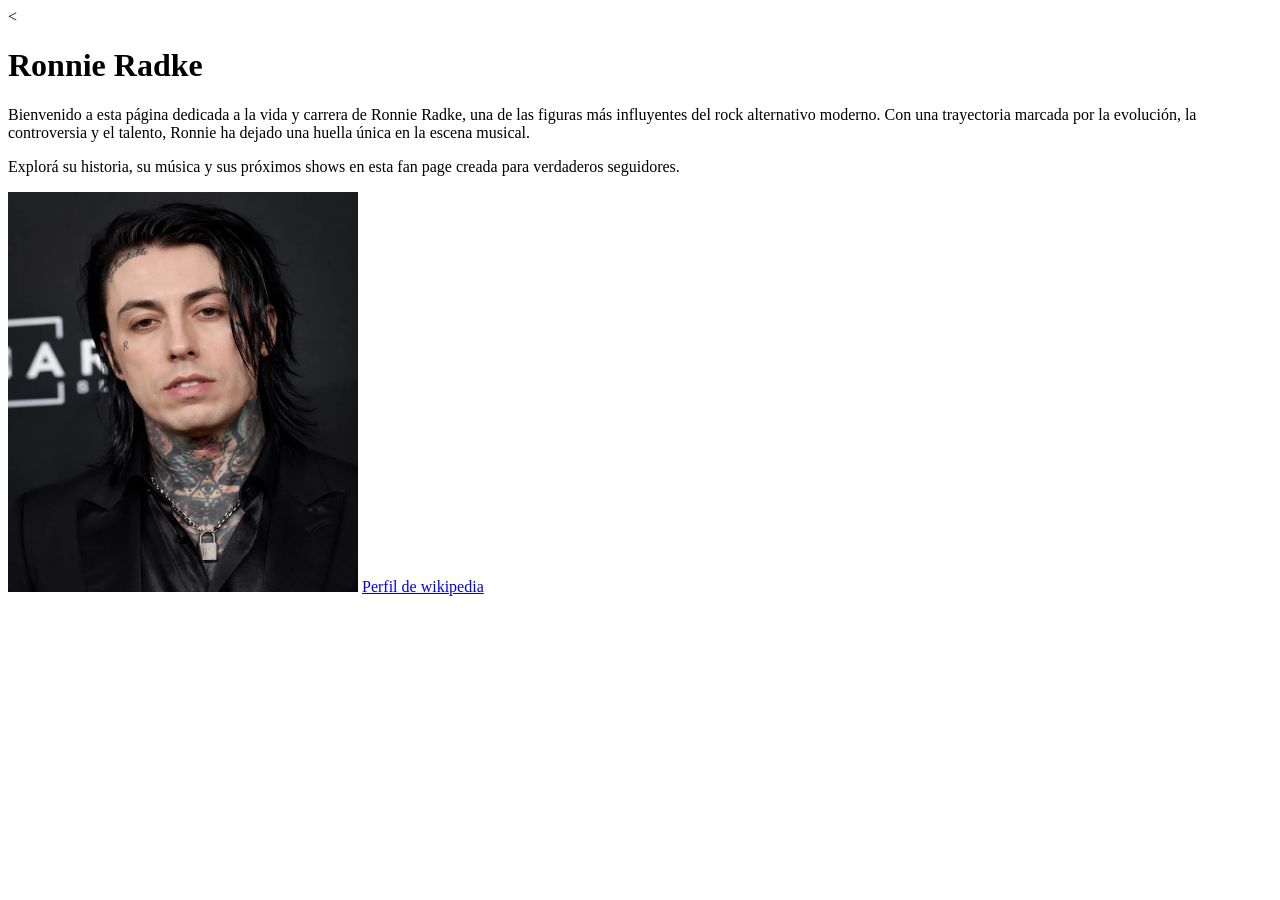
<file: index.html>
<<!DOCTYPE html>
<html>
<head>
	<meta charset="utf-8">
	<meta name="viewport" content="width=device-width, initial-scale=1">
	<title>Ronnie Radke Fanpage</title>
</head>
<body>
<h1>Ronnie Radke</h1>
<p>Bienvenido a esta página dedicada a la vida y carrera de Ronnie Radke, una de las figuras más influyentes del rock alternativo moderno. Con una trayectoria marcada por la evolución, la controversia y el talento, Ronnie ha dejado una huella única en la escena musical.</p>

<p>Explorá su historia, su música y sus próximos shows en esta fan page creada para verdaderos seguidores.</p>
<img src="img1.webp" alt="Ronnie Radke" height="400" width="350"> 
<a href="https://es.wikipedia.org/wiki/Ronnie_Radke"> Perfil de wikipedia </a>
</body>
</html>
</file>
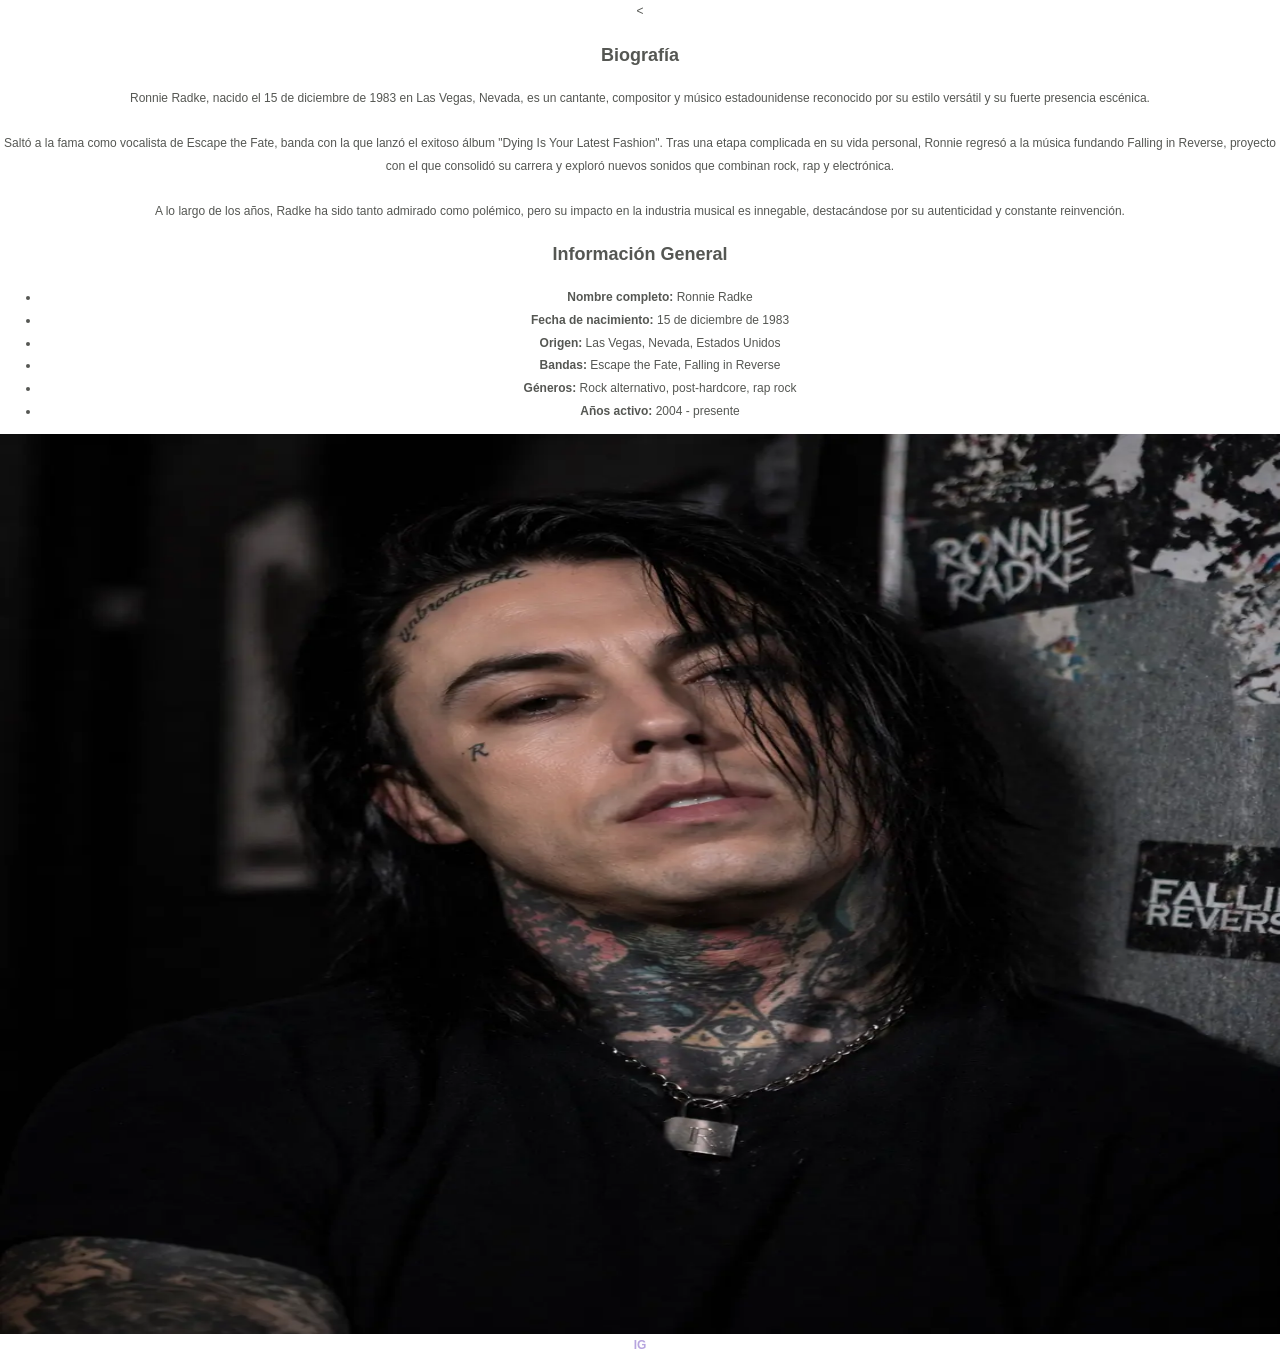
<file: bio.html>
<<!DOCTYPE html>
<html>
<head>
  <link rel="stylesheet" type="text/css" href="css/style.css">
	<meta charset="utf-8">
	<meta name="viewport" content="width=device-width, initial-scale=1">
	<title> Bio de Ronnie Radke</title>
</head>
<body>
<h2>Biografía</h2>
<p>Ronnie Radke, nacido el 15 de diciembre de 1983 en Las Vegas, Nevada, es un cantante, compositor y músico estadounidense reconocido por su estilo versátil y su fuerte presencia escénica. <br><br>


Saltó a la fama como vocalista de Escape the Fate, banda con la que lanzó el exitoso álbum "Dying Is Your Latest Fashion". Tras una etapa complicada en su vida personal, Ronnie regresó a la música fundando Falling in Reverse, proyecto con el que consolidó su carrera y exploró nuevos sonidos que combinan rock, rap y electrónica. <br><br>
A lo largo de los años, Radke ha sido tanto admirado como polémico, pero su impacto en la industria musical es innegable, destacándose por su autenticidad y constante reinvención.
<h2>Información General</h2>
<ul>
  <li><strong>Nombre completo:</strong> Ronnie Radke</li>
  <li><strong>Fecha de nacimiento:</strong> 15 de diciembre de 1983</li>
  <li><strong>Origen:</strong> Las Vegas, Nevada, Estados Unidos</li>
  <li><strong>Bandas:</strong> Escape the Fate, Falling in Reverse</li>
  <li><strong>Géneros:</strong> Rock alternativo, post-hardcore, rap rock</li>
  <li><strong>Años activo:</strong> 2004 - presente</li>
</ul>
<img class="image" src="img2.webp" alt="Ronnie Radke" height="400" width="350">
<a href="https://www.instagram.com/fvckronnieradke/"> IG </a>
</body>
</html>
</file>
<file: css/style.css>
/* css Zen Garden default style v1.02 */
/* css released under Creative Commons License - http://creativecommons.org/licenses/by-nc-sa/1.0/  */

/* This file based on 'Tranquille' by Dave Shea */
/* You may use this file as a foundation for any new work, but you may find it easier to start from scratch. */
/* Not all elements are defined in this file, so you'll most likely want to refer to the xhtml as well. */

/* Your images should be linked as if the CSS file sits in the same folder as the images. ie. no paths. */


/* basic elements */
html {
	margin: 0;
	padding: 0;
	}
body { 
	font: 75% georgia, sans-serif;
	line-height: 1.88889;
	text-align: center;
	color: #555753; 
	background: #fff url(http://csszengarden.com/001/blossoms.jpg) no-repeat bottom right; 
	margin: 0; 
	padding: 0;
	}
.image {

	width: 100%;
	height: 100%;
}
p { 
	margin-top: 0; 
	
	}
h3 { 
	font: italic normal 1.4em georgia, sans-serif;
	letter-spacing: 1px; 
	margin-bottom: 0; 
	color: #7D775C;
	}
a:link { 
	font-weight: bold; 
	text-decoration: none; 
	color: #B7A5DF;
	}
a:visited { 
	font-weight: bold; 
	text-decoration: none; 
	color: #D4CDDC;
	}
a:hover, a:focus, a:active { 
	text-decoration: underline; 
	color: #9685BA;
	}
abbr {
	border-bottom: none;
	}


/* specific divs */
.page-wrapper { 
	background: url(http://csszengarden.com/001/zen-bg.jpg) no-repeat top left; 
	padding: 0 175px 0 110px;  
	margin: 0; 
	position: relative;
	}

.intro { 
	min-width: 470px;
	width: 100%;
	}

header h1 { 
	background: transparent url(http://csszengarden.com/001/h1.gif) no-repeat top left;
	margin-top: 10px;
	display: block;
	width: 219px;
	height: 87px;
	float: left;

	text-indent: 100%;
	white-space: nowrap;
	overflow: hidden;
	}
header h2 { 
	background: transparent url(http://csszengarden.com/001/h2.gif) no-repeat top left; 
	margin-top: 58px; 
	margin-bottom: 40px; 
	width: 200px; 
	height: 18px; 
	float: right;

	text-indent: 100%;
	white-space: nowrap;
	overflow: hidden;
	}
header {
	padding-top: 20px;
	height: 87px;
}

.summary {
	clear: both; 
	margin: 20px 20px 20px 10px; 
	width: 160px; 
	float: left;
	}
.summary p {
	font: italic 1.1em/2.2 georgia; 
	text-align: center;
	}

.preamble {
	clear: right; 
	padding: 0px 10px 0 10px;
	}
.supporting {	
	padding-left: 10px; 
	margin-bottom: 40px;
	}

footer { 
	text-align: center; 
	}
footer a:link, footer a:visited { 
	margin-right: 20px; 
	}

.sidebar {
	margin-left: 600px; 
	position: absolute; 
	top: 0; 
	right: 0;
	}
.sidebar .wrapper { 
	font: 10px verdana, sans-serif; 
	background: transparent url(http://csszengarden.com/001/paper-bg.jpg) top left repeat-y; 
	padding: 10px; 
	margin-top: 150px; 
	width: 130px; 
	}
.sidebar h3.select { 
	background: transparent url(http://csszengarden.com/001/h3.gif) no-repeat top left; 
	margin: 10px 0 5px 0; 
	width: 97px; 
	height: 16px; 

	text-indent: 100%;
	white-space: nowrap;
	overflow: hidden;
	}
.sidebar h3.archives { 
	background: transparent url(http://csszengarden.com/001/h5.gif) no-repeat top left; 
	margin: 25px 0 5px 0; 
	width:57px; 
	height: 14px; 

	text-indent: 100%;
	white-space: nowrap;
	overflow: hidden;
	}
.sidebar h3.resources { 
	background: transparent url(http://csszengarden.com/001/h6.gif) no-repeat top left; 
	margin: 25px 0 5px 0; 
	width:63px; 
	height: 10px; 

	text-indent: 100%;
	white-space: nowrap;
	overflow: hidden;
	}


.sidebar ul {
	margin: 0;
	padding: 0;
	}
.sidebar li {
	line-height: 1.3em; 
	background: transparent url(http://csszengarden.com/001/cr1.gif) no-repeat top center; 
	display: block; 
	padding-top: 5px; 
	margin-bottom: 5px;
	list-style-type: none;
	}
.sidebar li a:link {
	color: #988F5E;
	}
.sidebar li a:visited {
	color: #B3AE94;
	}


.extra1 {
	background: transparent url(http://csszengarden.com/001/cr2.gif) top left no-repeat; 
	position: absolute; 
	top: 40px; 
	right: 0; 
	width: 148px; 
	height: 110px;
	}
</file>
